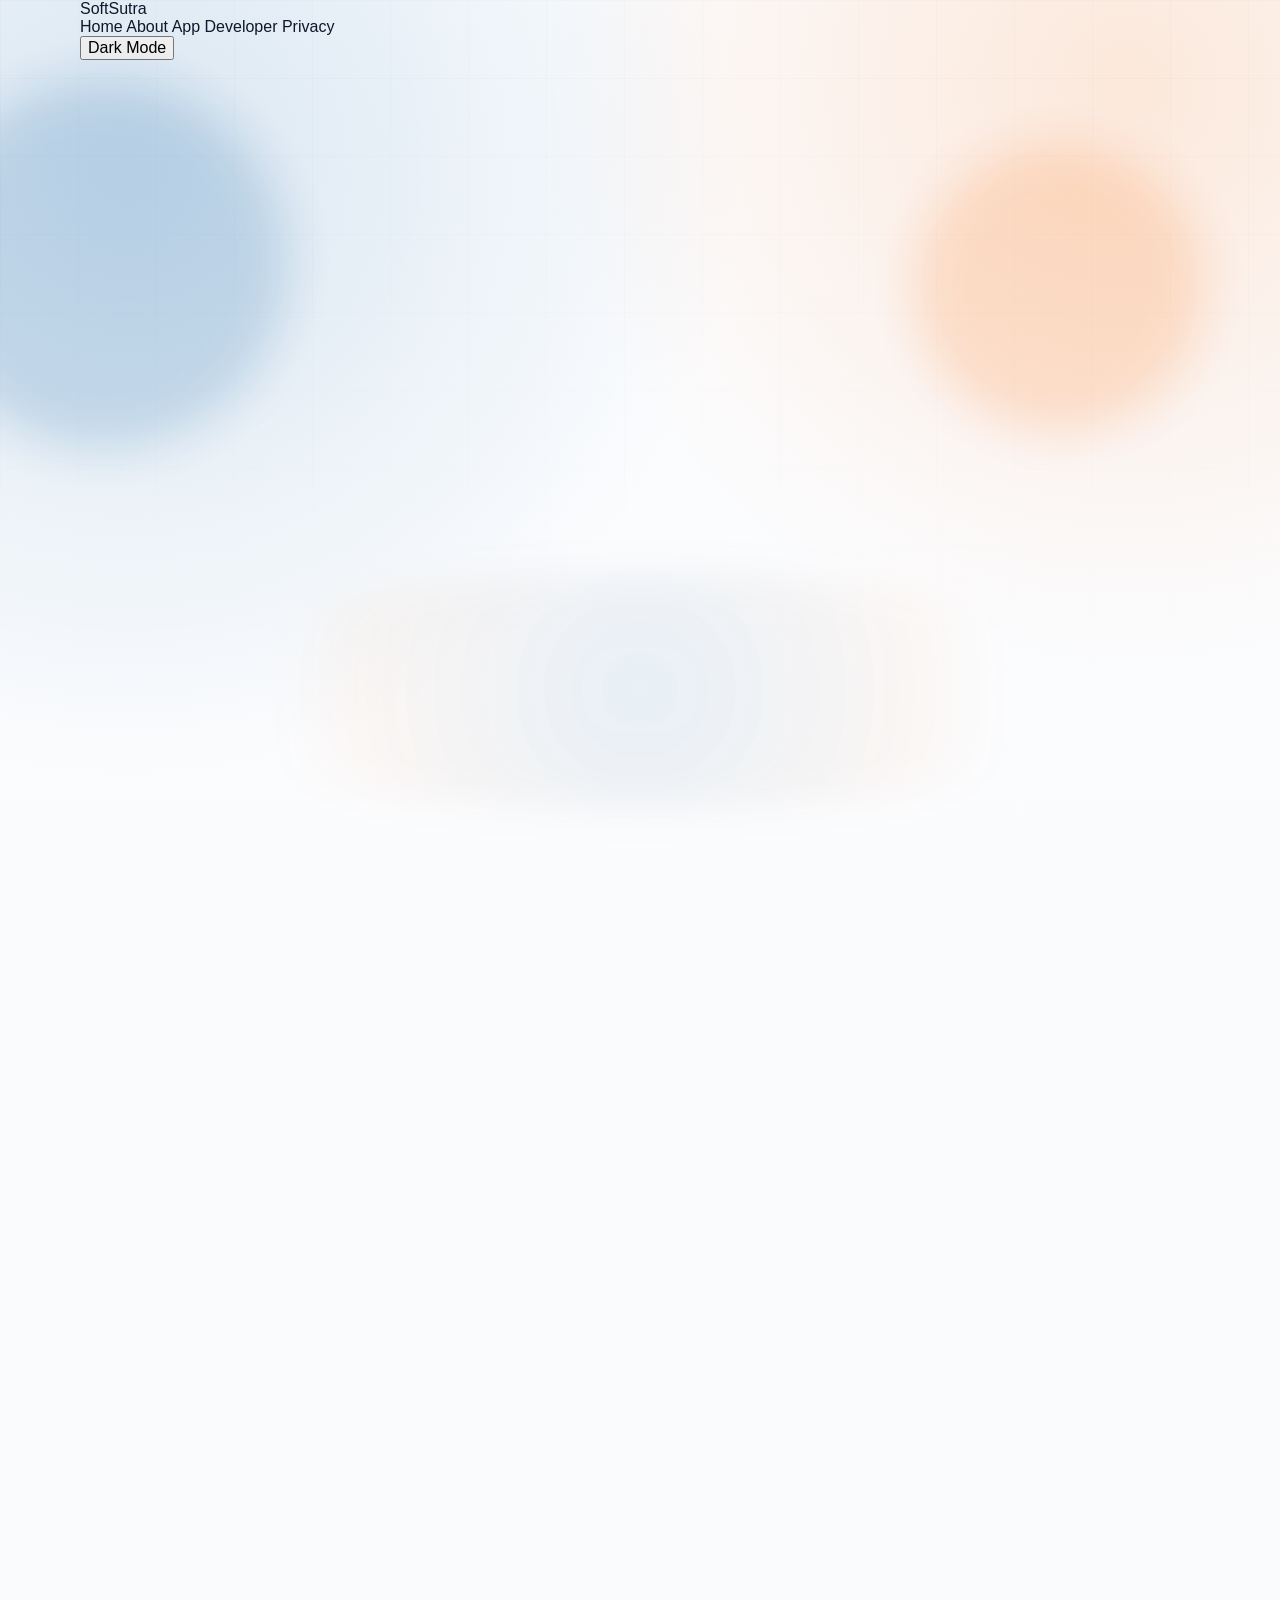
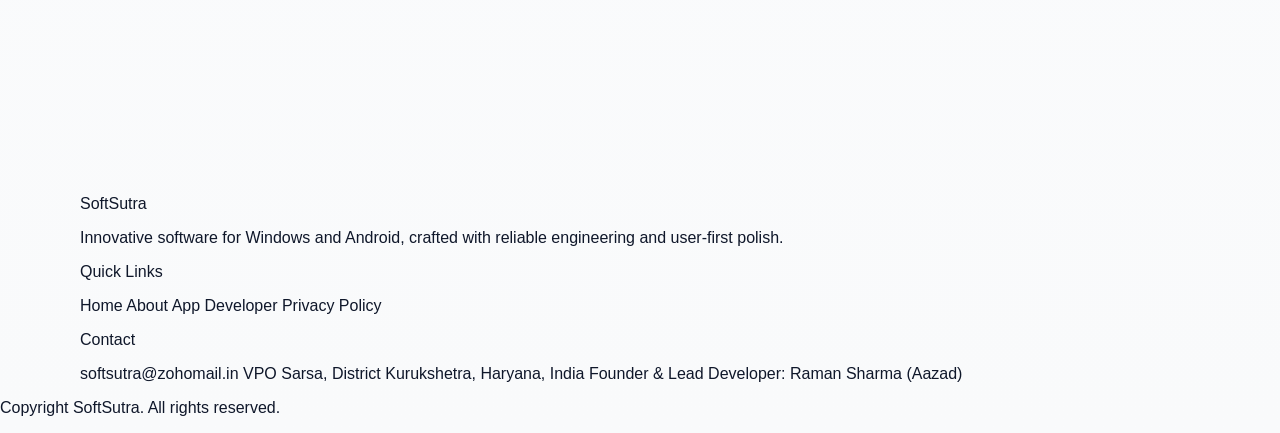
<file: index.html>
<!doctype html>
<html lang="en">
<head>
  <meta charset="utf-8">
  <meta name="viewport" content="width=device-width, initial-scale=1">
  <title>SoftSutra | Weaving ideas into Seamless Apps</title>
  <meta name="description" content="SoftSutra builds robust Windows and Android apps with direct downloads, polished offline workflows, and expandable product details.">
  <meta name="keywords" content="SoftSutra, Windows apps, Android apps, PDF tools, Vaidic Mala Jap">
  <meta name="author" content="Raman Sharma (Aazad)">
  <meta name="theme-color" content="#F9FAFB">
  <meta name="color-scheme" content="light dark">
  <meta name="referrer" content="strict-origin-when-cross-origin">
  <meta http-equiv="Content-Security-Policy" content="default-src 'self'; base-uri 'self'; form-action 'self'; object-src 'none'; script-src 'self'; style-src 'self'; img-src 'self' data:; font-src 'self'; connect-src 'self'; frame-src 'self' https://github.com https://release-assets.githubusercontent.com; manifest-src 'self'; media-src 'self'; worker-src 'none'; upgrade-insecure-requests; block-all-mixed-content">
  <link rel="canonical" href="https://softsutra.online/">
  <meta property="og:title" content="SoftSutra">
  <meta property="og:description" content="Weaving ideas into Seamless Apps for Windows and Android.">
  <meta property="og:type" content="website">
  <meta property="og:url" content="https://softsutra.online/">
  <meta name="twitter:card" content="summary_large_image">
  <link rel="icon" href="assets/img/favicon.svg" type="image/svg+xml">
  <link rel="manifest" href="site.webmanifest">
  <link rel="stylesheet" href="assets/css/styles.css">
</head>
<body class="home-page">
  <a class="skip-link" href="#main-content">Skip to content</a>

  <div class="page-ambient" aria-hidden="true">
    <div class="page-ambient__beam page-ambient__beam--blue"></div>
    <div class="page-ambient__beam page-ambient__beam--orange"></div>
    <div class="page-ambient__mesh"></div>
  </div>

  <header class="site-header shell glass-card tilt-surface" data-tilt>
    <a class="brand" href="./" aria-label="SoftSutra home">
      <span class="brand__soft">Soft</span><span class="brand__sutra">Sutra</span>
    </a>

    <div class="site-header__controls">
      <nav class="site-nav" aria-label="Primary">
        <a class="site-nav__link is-active" href="./">Home</a>
        <a class="site-nav__link" href="about.html">About</a>
        <a class="site-nav__link" href="developer.html">App Developer</a>
        <a class="site-nav__link" href="privacy.html">Privacy</a>
      </nav>

      <button class="theme-toggle" type="button" data-theme-toggle aria-pressed="false">
        <span class="theme-toggle__label" data-theme-label>Dark Mode</span>
      </button>
    </div>
  </header>

  <main class="landing" id="main-content">
    <div class="shell">
      <section class="hero" data-reveal>
        <div class="hero__copy glass-card tilt-surface" data-tilt>
          <p class="hero__eyebrow">Windows and Android apps built for real users</p>

          <div class="hero__wordmark-block">
            <h1 class="wordmark" aria-label="SoftSutra">
              <span class="wordmark__soft">Soft</span><span class="wordmark__sutra">Sutra</span>
            </h1>

            <div class="tagline-cluster" data-robot-zone>
              <p class="tagline">
                <span class="tagline__base">Weaving ideas into</span>
                <span class="tagline__highlight">Seamless Apps</span>.
              </p>

              <div class="threadbot" data-threadbot aria-hidden="true">
                <span class="threadbot__thread"></span>
                <span class="threadbot__halo"></span>
                <span class="threadbot__head">
                  <span class="threadbot__eyes"></span>
                  <span class="threadbot__smile"></span>
                </span>
                <span class="threadbot__body"></span>
                <span class="threadbot__arm threadbot__arm--left"></span>
                <span class="threadbot__arm threadbot__arm--right"></span>
                <span class="threadbot__leg threadbot__leg--left"></span>
                <span class="threadbot__leg threadbot__leg--right"></span>
                <span class="threadbot__mind"></span>
              </div>
            </div>
          </div>

          <p class="hero__summary">
            SoftSutra delivers polished, production-ready tools with focused interfaces, offline-first thinking, and clear platform downloads.
          </p>

          <div class="hero__chips" aria-label="SoftSutra highlights">
            <span class="hero-chip">Direct downloads</span>
            <span class="hero-chip">Offline-friendly tools</span>
            <span class="hero-chip">Glassmorphism interface</span>
            <span class="hero-chip">Windows + Android focus</span>
          </div>
        </div>

        <aside class="hero__panel glass-card tilt-surface" data-tilt data-reveal>
          <p class="hero__panel-kicker">Why SoftSutra</p>
          <h2 class="hero__panel-title">Depth, reliability, and a complete user flow.</h2>
          <div class="hero__stats">
            <article class="hero__stat">
              <strong>2</strong>
              <span>Launch-ready apps featured today</span>
            </article>
            <article class="hero__stat">
              <strong>Offline</strong>
              <span>Privacy-aware workflows where it matters most</span>
            </article>
            <article class="hero__stat">
              <strong>India-built</strong>
              <span>Designed and developed from Kurukshetra, Haryana</span>
            </article>
          </div>
        </aside>
      </section>

      <section class="apps-section" id="apps" aria-labelledby="apps-title" data-reveal>
        <div class="section-heading">
          <p class="section-eyebrow">App Library</p>
          <h2 class="section-title" id="apps-title">Direct downloads with expandable feature depth.</h2>
          <p class="section-copy">
            Pehle 3-4 major highlights dikhenge. App name par click karte hi complete feature stack expand ho jayega.
          </p>
        </div>

        <section class="app-list" id="app-list" aria-label="SoftSutra apps"></section>
      </section>

      <section class="overview-strip" aria-labelledby="overview-title" data-reveal>
        <div class="section-heading section-heading--compact">
          <p class="section-eyebrow">About SoftSutra</p>
          <h2 class="section-title" id="overview-title">Built for useful software, not shortcuts.</h2>
        </div>

        <div class="info-grid">
          <article class="info-card glass-card tilt-surface" data-tilt>
            <h3>Robust Build Quality</h3>
            <p>Every release is shaped around complete logic, structured code, and production-ready usability.</p>
          </article>

          <article class="info-card glass-card tilt-surface" data-tilt>
            <h3>Practical Product Mix</h3>
            <p>SoftSutra works across system utilities, productivity tools, and culturally rooted applications.</p>
          </article>

          <article class="info-card glass-card tilt-surface" data-tilt>
            <h3>Professional Delivery</h3>
            <p>Clear app pages, direct downloads, privacy pages, and support contact keep the experience trustworthy.</p>
          </article>
        </div>
      </section>
    </div>
  </main>

  <footer class="site-footer">
    <div class="shell footer-grid">
      <div class="footer-card glass-card tilt-surface" data-tilt>
        <p class="footer-card__eyebrow">SoftSutra</p>
        <p class="footer-card__copy">
          Innovative software for Windows and Android, crafted with reliable engineering and user-first polish.
        </p>
      </div>

      <div class="footer-card glass-card tilt-surface" data-tilt>
        <p class="footer-card__eyebrow">Quick Links</p>
        <div class="footer-links">
          <a href="./">Home</a>
          <a href="about.html">About</a>
          <a href="developer.html">App Developer</a>
          <a href="privacy.html">Privacy Policy</a>
        </div>
      </div>

      <div class="footer-card glass-card tilt-surface" data-tilt>
        <p class="footer-card__eyebrow">Contact</p>
        <div class="footer-contact">
          <a href="mailto:softsutra@zohomail.in">softsutra@zohomail.in</a>
          <span>VPO Sarsa, District Kurukshetra, Haryana, India</span>
          <span>Founder &amp; Lead Developer: Raman Sharma (Aazad)</span>
        </div>
      </div>
    </div>

    <p class="site-footer__legal">Copyright <span data-current-year></span> SoftSutra. All rights reserved.</p>
  </footer>

  <p class="sr-only" id="download-status" aria-live="polite"></p>
  <iframe class="download-frame" id="download-frame" title="Background download" aria-hidden="true" tabindex="-1"></iframe>

  <script src="assets/js/app.js" defer></script>
</body>
</html>
</file>
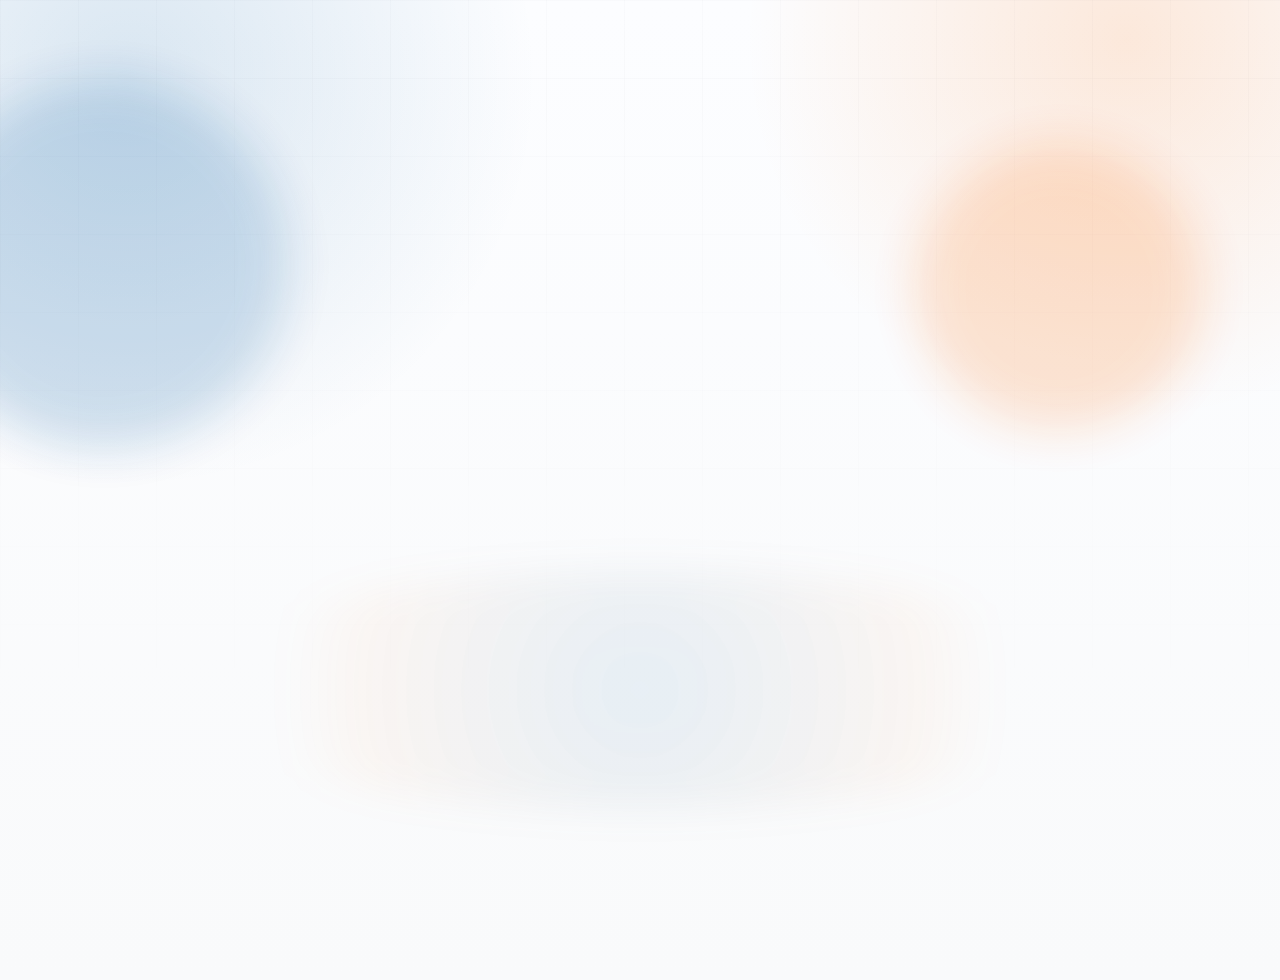
<file: developer.html>
<!doctype html>
<html lang="en">
<head>
  <meta charset="utf-8">
  <meta name="viewport" content="width=device-width, initial-scale=1">
  <title>App Developer | SoftSutra</title>
  <meta name="description" content="App Developer page for SoftSutra with founder information and long-term company vision.">
  <meta name="theme-color" content="#F9FAFB">
  <meta name="color-scheme" content="light">
  <meta name="referrer" content="strict-origin-when-cross-origin">
  <meta http-equiv="Content-Security-Policy" content="default-src 'self'; base-uri 'self'; form-action 'self'; object-src 'none'; script-src 'self'; style-src 'self'; img-src 'self' data:; font-src 'self'; connect-src 'self'; manifest-src 'self'; media-src 'self'; worker-src 'none'; upgrade-insecure-requests; block-all-mixed-content">
  <link rel="icon" href="assets/img/favicon.svg" type="image/svg+xml">
  <link rel="manifest" href="site.webmanifest">
  <link rel="stylesheet" href="assets/css/styles.css">
</head>
<body class="developer-page">
  <a class="skip-link" href="#main-content">Skip to content</a>

  <div class="page-ambient" aria-hidden="true">
    <div class="page-ambient__beam page-ambient__beam--blue"></div>
    <div class="page-ambient__beam page-ambient__beam--orange"></div>
    <div class="page-ambient__mesh"></div>
  </div>

  <main class="developer-main" id="main-content">
    <div class="shell">
      <section class="developer-lockup" data-reveal>
        <p class="developer-kicker">App Developer</p>
        <h1 class="developer-title">SoftSutra and the people building it.</h1>
        <p class="developer-copy">
          SoftSutra is founded by Raman Sharma (Aazad) in Haryana, India, with a long-term goal of building reliable software first and then expanding into a wider product vision over time.
        </p>
        <a class="ghost-link" href="./">Back to Home</a>
      </section>

      <section class="developer-grid" data-reveal>
        <article class="developer-card">
          <h2>Founder</h2>
          <p>
            Raman Sharma (Aazad) is focused on building useful apps for everyday users across desktop and mobile platforms.
          </p>
        </article>

        <article class="developer-card">
          <h2>Company Vision</h2>
          <p>
            SoftSutra is shaped around practical software today, with a larger ambition to grow into a broader technology company over time.
          </p>
        </article>

        <article class="developer-card">
          <h2>Long-Term Aims</h2>
          <ul class="developer-list">
            <li>Advanced car platform</li>
            <li>Powerful laptop</li>
            <li>Next-level smartphone</li>
            <li>Smartwatch and smart ring</li>
            <li>Round-trip Moon visit</li>
          </ul>
        </article>
      </section>
    </div>
  </main>

  <script src="assets/js/app.js" defer></script>
</body>
</html>
</file>
<file: assets/css/styles.css>
:root {
  --soft-blue: #005b9f;
  --soft-blue-deep: #003f6e;
  --sutra-orange: #ff6b00;
  --sutra-orange-soft: #fff0e6;
  --bg-page: #f9fafb;
  --surface: rgba(255, 255, 255, 0.82);
  --surface-soft: rgba(255, 255, 255, 0.68);
  --line: rgba(15, 23, 42, 0.08);
  --line-strong: rgba(0, 91, 159, 0.16);
  --text-main: #0f172a;
  --text-copy: #334155;
  --text-soft: #64748b;
  --shadow-xl: 0 32px 80px rgba(15, 23, 42, 0.12);
  --shadow-lg: 0 16px 36px rgba(15, 23, 42, 0.08);
  --radius-2xl: 34px;
  --radius-xl: 24px;
  --radius-lg: 18px;
  --radius-pill: 999px;
  --shell: min(1120px, calc(100% - 2rem));
  --font-body: "Segoe UI Variable", "Trebuchet MS", Verdana, sans-serif;
  --font-display: "Bahnschrift", "Franklin Gothic Demi", sans-serif;
}

*,
*::before,
*::after {
  box-sizing: border-box;
}

html {
  scroll-behavior: smooth;
}

body {
  margin: 0;
  min-height: 100vh;
  font-family: var(--font-body);
  color: var(--text-main);
  background:
    radial-gradient(circle at 10% 8%, rgba(0, 91, 159, 0.14), transparent 28%),
    radial-gradient(circle at 88% 4%, rgba(255, 107, 0, 0.14), transparent 26%),
    linear-gradient(180deg, #fcfdff 0%, var(--bg-page) 100%);
  overflow-x: hidden;
}

body::before {
  content: "";
  position: fixed;
  inset: 0;
  pointer-events: none;
  background-image:
    linear-gradient(rgba(15, 23, 42, 0.03) 1px, transparent 1px),
    linear-gradient(90deg, rgba(15, 23, 42, 0.03) 1px, transparent 1px);
  background-size: 78px 78px;
  mask-image: linear-gradient(to bottom, rgba(0, 0, 0, 0.52), transparent 84%);
}

a {
  color: inherit;
  text-decoration: none;
}

button,
input,
textarea,
select {
  font: inherit;
}

img {
  display: block;
  max-width: 100%;
}

[hidden] {
  display: none !important;
}

.sr-only {
  position: absolute;
  width: 1px;
  height: 1px;
  padding: 0;
  margin: -1px;
  overflow: hidden;
  clip: rect(0, 0, 0, 0);
  white-space: nowrap;
  border: 0;
}

.skip-link {
  position: absolute;
  top: -3rem;
  left: 1rem;
  z-index: 100;
  padding: 0.85rem 1.2rem;
  border-radius: var(--radius-pill);
  color: #fff;
  background: var(--soft-blue);
}

.skip-link:focus {
  top: 1rem;
}

.shell {
  width: var(--shell);
  margin: 0 auto;
}

.page-ambient {
  position: fixed;
  inset: 0;
  pointer-events: none;
  overflow: clip;
}

.page-ambient__beam {
  position: absolute;
  border-radius: 50%;
  filter: blur(24px);
  opacity: 0.9;
}

.page-ambient__beam--blue {
  width: 23rem;
  height: 23rem;
  left: -5rem;
  top: 5rem;
  background: rgba(0, 91, 159, 0.18);
}

.page-ambient__beam--orange {
  width: 18rem;
  height: 18rem;
  right: 6%;
  top: 9rem;
  background: rgba(255, 107, 0, 0.18);
}

.page-ambient__mesh {
  position: absolute;
  inset: auto 12% 10% 12%;
  height: 15rem;
  border-radius: 50%;
  background: radial-gradient(circle, rgba(0, 91, 159, 0.08), rgba(255, 107, 0, 0.04) 55%, transparent 72%);
  filter: blur(18px);
}

.surface-card {
  background: var(--surface);
  border: 1px solid var(--line);
  box-shadow: var(--shadow-lg);
  backdrop-filter: blur(14px);
  -webkit-backdrop-filter: blur(14px);
}

.landing {
  padding: 4.5rem 0 5rem;
}

.lockup {
  padding-top: 1rem;
}

.wordmark {
  margin: 0;
  font-family: var(--font-display);
  font-size: clamp(3.6rem, 10vw, 6.3rem);
  line-height: 0.92;
  letter-spacing: 0.02em;
}

.wordmark__soft {
  color: var(--soft-blue);
}

.wordmark__sutra {
  color: var(--sutra-orange);
}

.tagline {
  margin: 0.55rem 0 0;
  padding-left: clamp(4.8rem, 14vw, 10.8rem);
  font-size: clamp(1.05rem, 2.3vw, 1.6rem);
  font-weight: 700;
  color: var(--text-copy);
}

.tagline span {
  color: var(--sutra-orange);
}

.app-list {
  display: grid;
  gap: 1.15rem;
  margin-top: 2.2rem;
}

.app-card {
  padding: 1.3rem;
  border-radius: var(--radius-2xl);
}

.app-card,
.developer-card,
.not-found__card {
  background: var(--surface);
  border: 1px solid var(--line);
  box-shadow: var(--shadow-xl);
  backdrop-filter: blur(14px);
  -webkit-backdrop-filter: blur(14px);
}

.app-card__header {
  display: flex;
  align-items: flex-start;
  justify-content: space-between;
  gap: 1rem;
}

.app-card__title {
  margin: 0;
  font-family: var(--font-display);
  font-size: clamp(1.45rem, 3vw, 2rem);
  letter-spacing: 0.01em;
}

.download-row {
  display: flex;
  flex-wrap: wrap;
  justify-content: flex-end;
  gap: 0.65rem;
}

.download-button,
.ghost-link {
  display: inline-flex;
  align-items: center;
  justify-content: center;
  gap: 0.55rem;
  min-height: 3rem;
  padding: 0.85rem 1.15rem;
  border-radius: var(--radius-pill);
  border: 1px solid transparent;
  cursor: pointer;
  font-weight: 700;
  transition:
    transform 180ms ease,
    border-color 180ms ease,
    background-color 180ms ease,
    box-shadow 180ms ease,
    color 180ms ease;
}

.download-button:hover,
.download-button:focus-visible,
.ghost-link:hover,
.ghost-link:focus-visible {
  transform: translateY(-1px);
}

.download-button svg {
  width: 1rem;
  height: 1rem;
  flex: 0 0 1rem;
}

.download-button--windows {
  color: #fff;
  background: linear-gradient(135deg, var(--soft-blue), #0f74c2);
  box-shadow: 0 12px 24px rgba(0, 91, 159, 0.2);
}

.download-button--android {
  color: var(--sutra-orange);
  background: var(--sutra-orange-soft);
  border-color: rgba(255, 107, 0, 0.14);
}

.download-button--ios {
  color: var(--text-main);
  background: rgba(255, 255, 255, 0.82);
  border-color: rgba(15, 23, 42, 0.08);
}

.feature-list {
  display: grid;
  gap: 0.75rem;
  padding: 0;
  margin: 1rem 0 0;
  list-style: none;
}

.feature-list li,
.developer-list li {
  position: relative;
  padding-left: 1.1rem;
  color: var(--text-copy);
  line-height: 1.7;
}

.feature-list li::before,
.developer-list li::before {
  content: "";
  position: absolute;
  left: 0;
  top: 0.74rem;
  width: 0.44rem;
  height: 0.44rem;
  border-radius: 50%;
  background: linear-gradient(135deg, var(--soft-blue), var(--sutra-orange));
}

.download-frame {
  position: absolute;
  width: 0;
  height: 0;
  border: 0;
  opacity: 0;
  pointer-events: none;
}

.developer-page,
.page-404 {
  min-height: 100vh;
}

.developer-main,
.not-found {
  padding: 4.5rem 0;
}

.developer-lockup {
  margin-bottom: 1.7rem;
}

.developer-kicker,
.not-found__kicker {
  margin: 0 0 0.75rem;
  color: var(--soft-blue);
  font-size: 0.82rem;
  font-weight: 700;
  letter-spacing: 0.18em;
  text-transform: uppercase;
}

.developer-title,
.not-found__title {
  margin: 0;
  font-family: var(--font-display);
  font-size: clamp(2.2rem, 6vw, 4rem);
  color: var(--soft-blue);
}

.developer-copy,
.not-found__copy {
  margin: 1rem 0 0;
  max-width: 56rem;
  color: var(--text-copy);
  line-height: 1.75;
}

.developer-grid {
  display: grid;
  gap: 1rem;
  margin-top: 1.7rem;
}

.developer-card,
.not-found__card {
  padding: 1.45rem;
  border-radius: var(--radius-2xl);
}

.developer-card h2 {
  margin: 0;
  font-family: var(--font-display);
  font-size: clamp(1.4rem, 3vw, 1.9rem);
}

.developer-card p {
  margin: 0.8rem 0 0;
  color: var(--text-copy);
  line-height: 1.75;
}

.developer-list {
  display: grid;
  gap: 0.8rem;
  padding: 0;
  margin: 1rem 0 0;
  list-style: none;
}

.ghost-link {
  margin-top: 1.3rem;
  color: var(--text-main);
  background: rgba(255, 255, 255, 0.78);
  border-color: rgba(15, 23, 42, 0.08);
}

[data-reveal] {
  opacity: 0;
  transform: translateY(18px);
}

[data-reveal].is-visible {
  opacity: 1;
  transform: translateY(0);
  transition:
    opacity 420ms ease,
    transform 420ms ease;
}

@media (max-width: 860px) {
  .app-card__header {
    flex-direction: column;
  }

  .download-row {
    justify-content: flex-start;
  }
}

@media (max-width: 640px) {
  .landing,
  .developer-main,
  .not-found {
    padding: 3.2rem 0 4rem;
  }

  .tagline {
    padding-left: 0;
    margin-top: 0.8rem;
  }

  .app-card,
  .developer-card,
  .not-found__card {
    padding: 1rem;
  }
}
</file>
